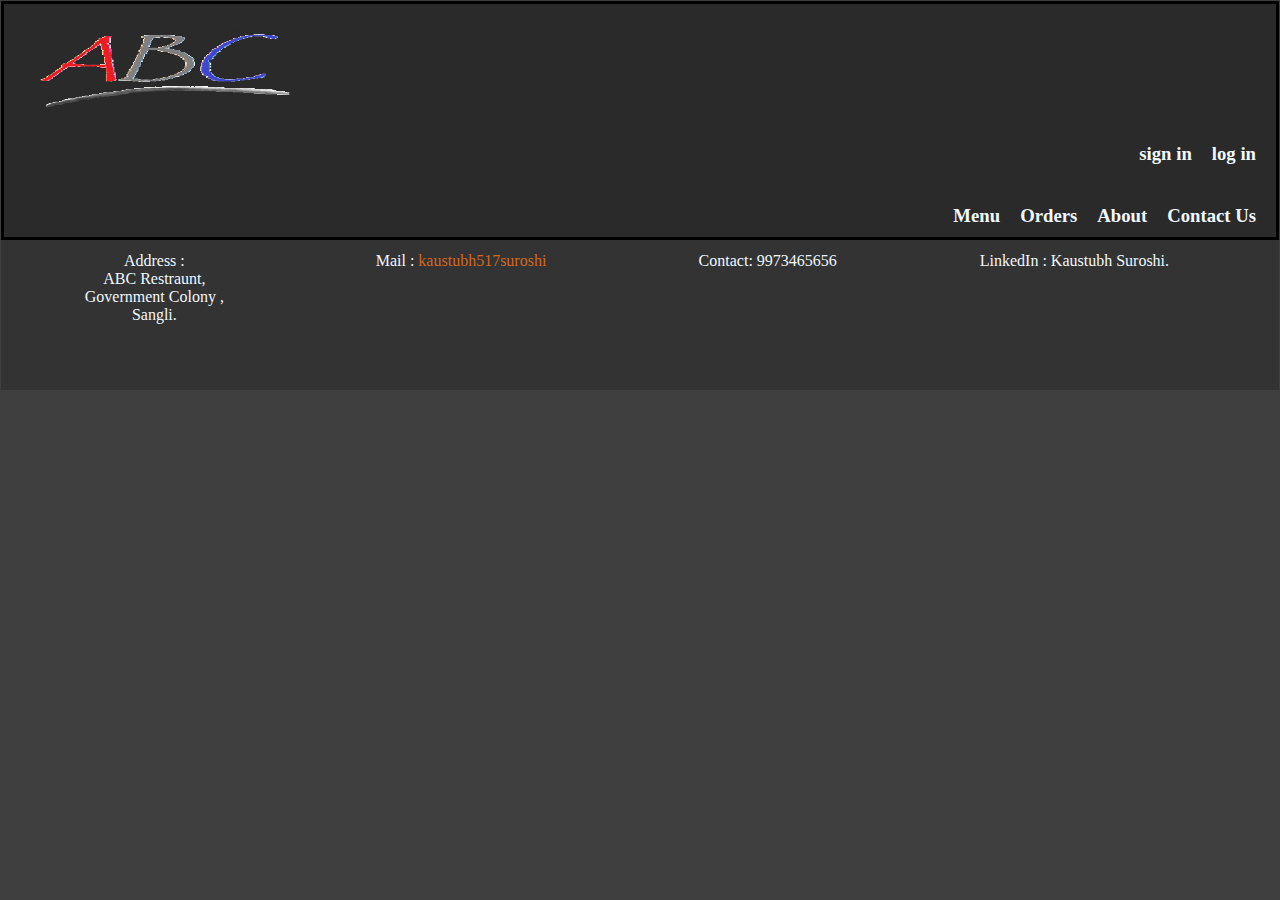
<file: About.html>
<html>
    <head>
        <title>abc | About</title>
        <link rel="stylesheet" href="CSS/style.css">
    </head>
    <body>
        <header>            
            <nav id="nav">
                <a href="index.html">
                <img src="./IMAGES/logo.png" width="300" height="110">
    
            </a>
                <h3><ul>
                    <li>
                        <a href="login.html">log in</a>
                    </li>
                    <li>
                        <a href="signin.html">sign in</a>
                    </li>
                </ul>
                <br>
            </h3>
            <h1 style="font-size: 40px ;">    
            <ul>

            </h1>
            <h3>
                <li><a href="contact.html" target="_blank">Contact Us</a></li>
                <li><a href="about.html" target="_blank">About</a></li>
                <li><a href="Orders.html" target="_blank">Orders</a></li>
                <li><a href="Menu.html" target="_blank">Menu</a></li>
            </h3>
            </ul>
            </nav>
        </header>


        <section class="footer">
            <div id="foo">
                Address :<br> ABC Restraunt,<br> Government Colony ,<br>Sangli.
            </div>
            <div id="foo">
                Mail : <a href="mailto:kaustubh517suroshi@gmail.com">kaustubh517suroshi</a>
            </div>
            <div id="foo">
                Contact: 9973465656
            </div>
            <div id="foo">
                LinkedIn : Kaustubh Suroshi.
            </div>
        </section>
    </body>
</html>
</file>
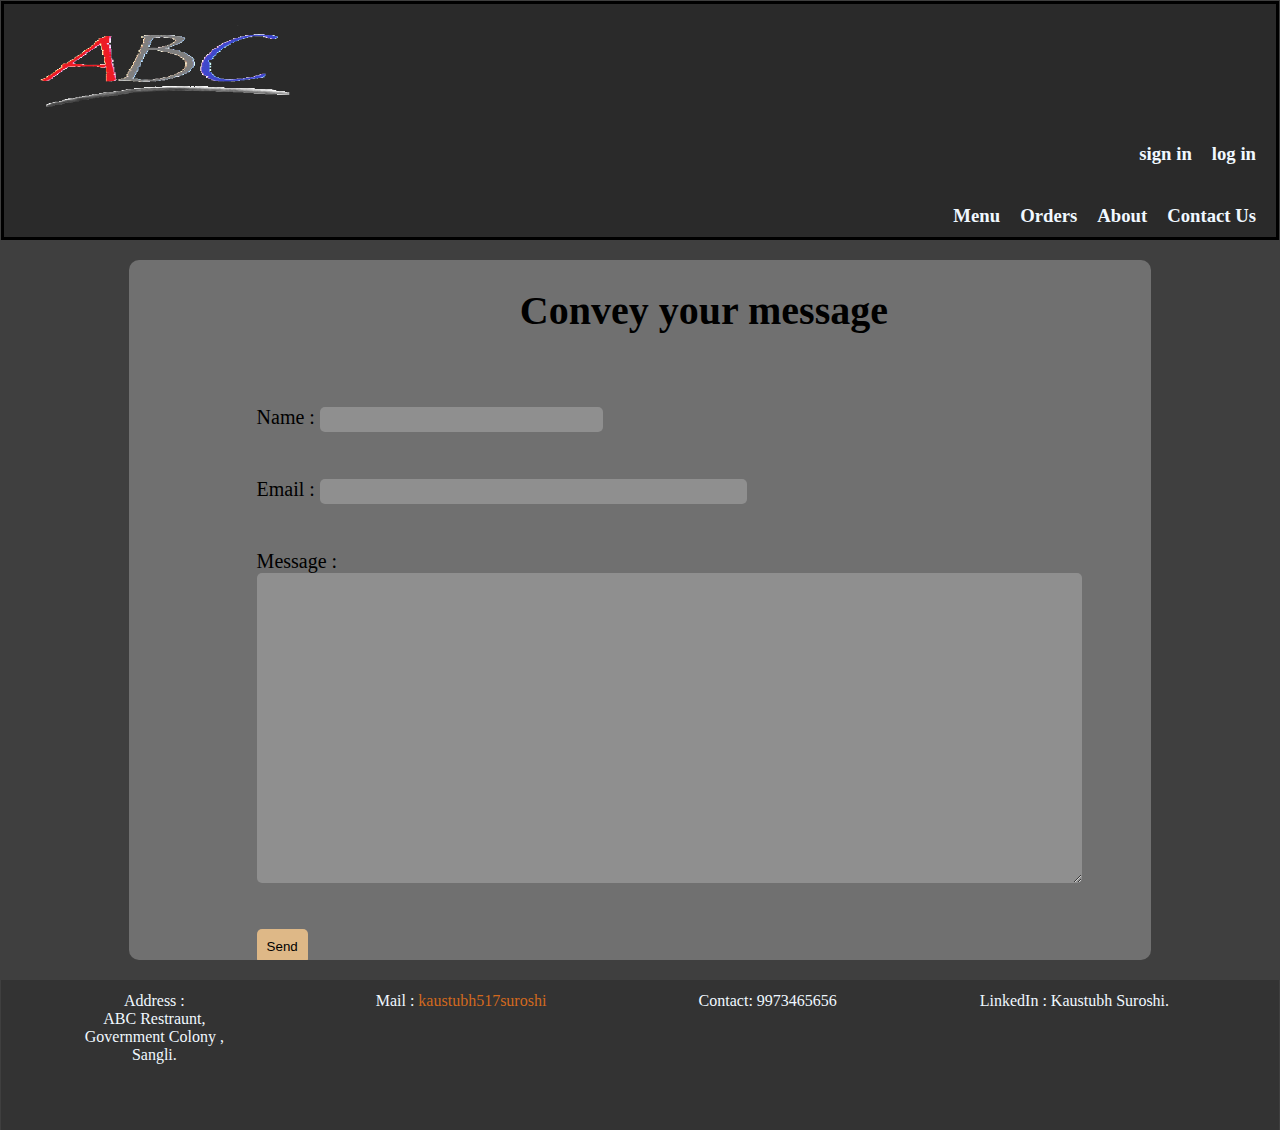
<file: contact.html>
<html>
    <head>
        <title>abc | Contact</title>
        <link rel="stylesheet" href="CSS/style.css">
    </head>
    <body>
        <header>            
            <nav id="nav">
                <a href="index.html">
                <img src="./IMAGES/logo.png" width="300" height="110">
    
            </a>
                <h3><ul>
                    <li>
                        <a href="login.html">log in</a>
                    </li>
                    <li>
                        <a href="signin.html">sign in</a>
                    </li>
                </ul>
                <br>
            </h3>
            <h1 style="font-size: 40px ;">    
            <ul>

            </h1>
            <h3>
                <li><a href="contact.html" target="_blank">Contact Us</a></li>
                <li><a href="about.html" target="_blank">About</a></li>
                <li><a href="Orders.html" target="_blank">Orders</a></li>
                <li><a href="Menu.html" target="_blank">Menu</a></li>
            </h3>
            </ul>
            </nav>
        </header>
        <section class="login" style="padding-top:0px; height:700px">
            <h1 style="text-align:center;"><b>Convey your message<br></b></h1>
            <br>
            <br>
            Name : 
            <input type="text" name="name" size="32" length="33">
            <br>
            <br>
            <br>
            Email : 
            <input type="email" name="Email" size="50" length="51">
            <br>
            <br>
            <br>
            Message :<br>
            <textarea name="message" rows="20"  cols="100" ></textarea>
            <br>
            <br>
            <br>
            <input type="submit" value="Send" id="btn" >            
        </section>


        <section class="footer">
            <div id="foo">
                Address :<br> ABC Restraunt,<br> Government Colony ,<br>Sangli.
            </div>
            <div id="foo">
                Mail : <a href="mailto:kaustubh517suroshi@gmail.com">kaustubh517suroshi</a>
            </div>
            <div id="foo">
                Contact: 9973465656
            </div>
            <div id="foo">
                LinkedIn : Kaustubh Suroshi.
            </div>
        </section>
    </body>
</html>
</file>
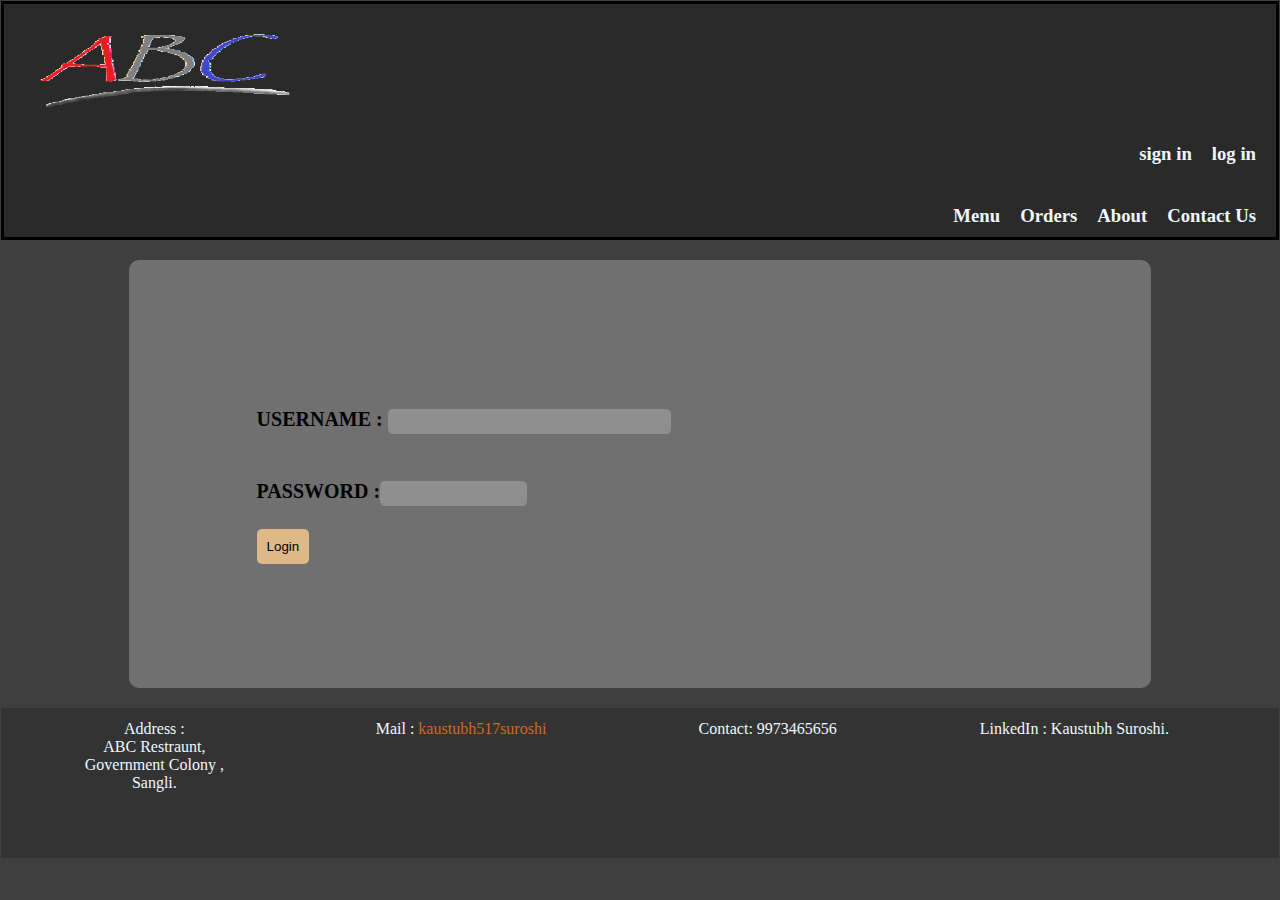
<file: login.html>
<html>
    <head>
        <title>abc | LogIn</title>
        <link rel="stylesheet" href="CSS/style.css">
    </head>
    <body>
        <header>            
            <nav id="nav">
                <a href="index.html">
                <img src="./IMAGES/logo.png" width="300" height="110">
    
            </a>
                <h3><ul>
                    <li>
                        <a href="login.html">log in</a>
                    </li>
                    <li>
                        <a href="signin.html">sign in</a>
                    </li>
                </ul>
                <br>
            </h3>
            <h1 style="font-size: 40px ;">    
            <ul>

            </h1>
            <h3>
                <li><a href="contact.html" target="_blank">Contact Us</a></li>
                <li><a href="about.html" target="_blank">About</a></li>
                <li><a href="Orders.html" target="_blank">Orders</a></li>
                <li><a href="Menu.html" target="_blank">Menu</a></li>
            </h3>
            </ul>
            </nav>
        </header>
        <section class="login">
            <form>
                <p>
                <b>USERNAME : </b>
                <input name="USERNAME" size="32" maxlength="32" type="text" required="required">
                <br />
                <br />
                <br />
                <b>PASSWORD :</b><input name="passwd" size="15" maxlength="15" type="password" required="required">
                <br />
                <br />
                <input type="submit" value="Login" id="btn">
                </form>
        </section>




        
        <section class="footer">
            <div id="foo">
                Address :<br> ABC Restraunt,<br> Government Colony ,<br>Sangli.
            </div>
            <div id="foo">
                Mail : <a href="mailto:kaustubh517suroshi@gmail.com">kaustubh517suroshi</a>
            </div>
            <div id="foo">
                Contact: 9973465656
            </div>
            <div id="foo">
                LinkedIn : Kaustubh Suroshi.
            </div>
        </section>
        </body>
        </html>
</file>
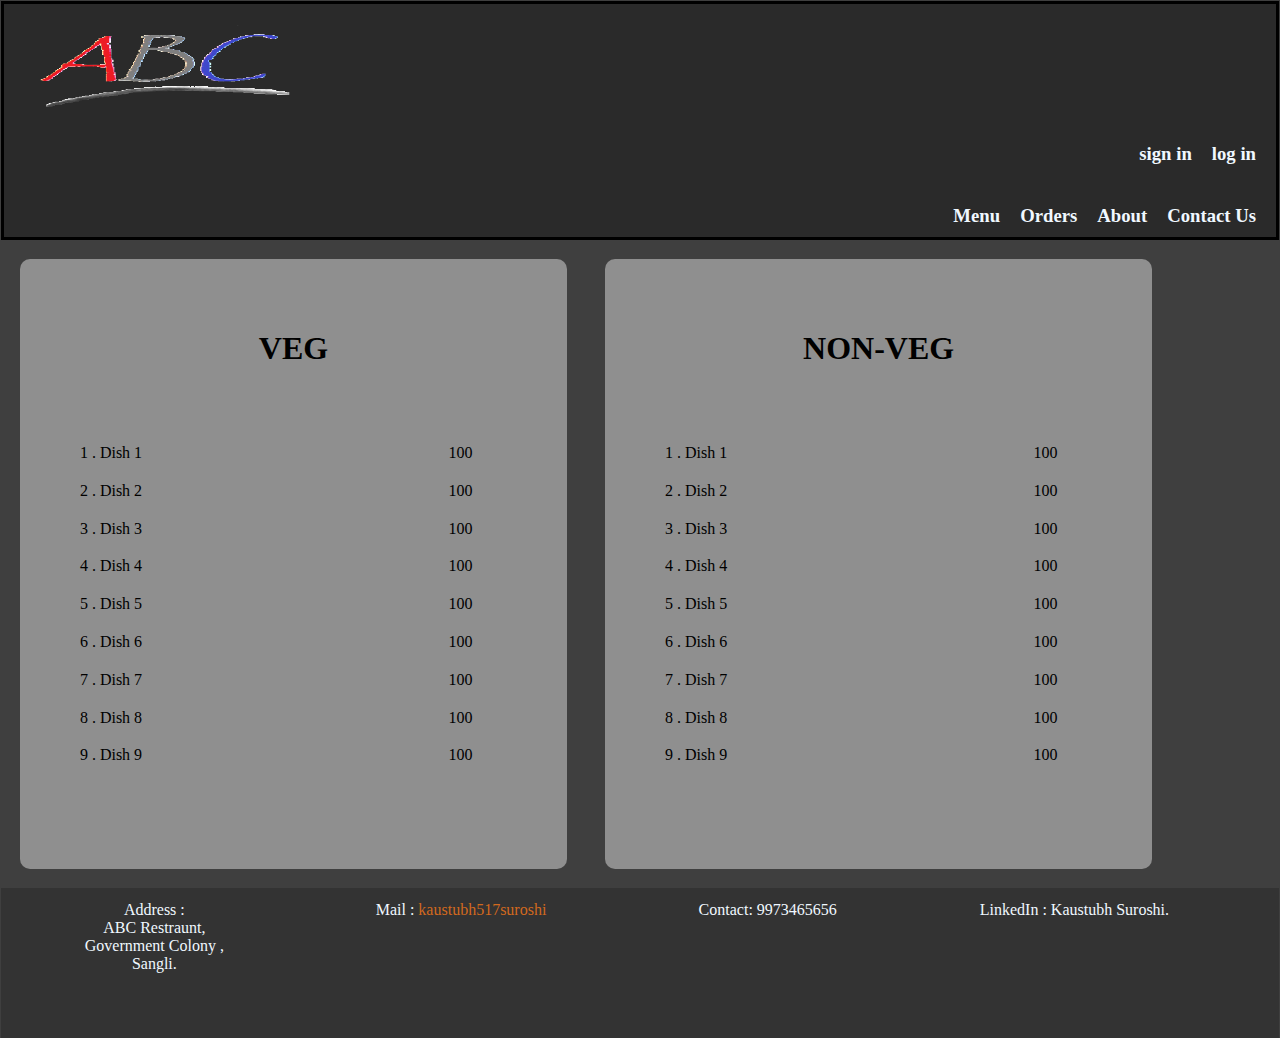
<file: Menu.html>
<html>
    <head>
        <title>abc | Menu</title>
        <link rel="stylesheet" href="CSS/style.css">
    </head>
    <body>
        <header>            
            <nav id="nav">
                <a href="index.html">
                <img src="./IMAGES/logo.png" width="300" height="110">
    
            </a>
                <h3><ul>
                    <li>
                        <a href="login.html">log in</a>
                    </li>
                    <li>
                        <a href="signin.html">sign in</a>
                    </li>
                </ul>
                <br>
            </h3>
            <h1 style="font-size: 40px ;">    
            <ul>

            </h1>
            <h3>
                <li><a href="contact.html" target="_blank">Contact Us</a></li>
                <li><a href="about.html" target="_blank">About</a></li>
                <li><a href="Orders.html" target="_blank">Orders</a></li>
                <li><a href="Menu.html" target="_blank">Menu</a></li>
            </h3>
            </ul>
            </nav>
        </header>
        <section class="menu">
            <div id="veg">
                <h1 style="text-align:center;font:20px;"><b>VEG</b></h1>
                <div class="dish">
                    <a>1 . Dish 1 </a> <br> 
                    <a>2 . Dish 2</a> <br>
                    <a>3 . Dish 3</a> <br>
                    <a>4 . Dish 4</a> <br>
                    <a>5 . Dish 5</a> <br>
                    <a>6 . Dish 6</a> <br>
                    <a>7 . Dish 7</a> <br>
                    <a>8 . Dish 8</a> <br>
                    <a>9 . Dish 9</a> <br> 
                </div>
                <div class="price">
                    100<br>
                    100<br>
                    100<br>
                    100<br>
                    100<br>
                    100<br>
                    100<br>
                    100<br>
                    100<br>
                </div>
            </div> 
            <div id="veg">
                <h1 style="text-align:center;font:20px;"><b>NON-VEG</b></h1>
                <div class="dish">
                        <a>1 . Dish 1 </a> <br> 
                        <a>2 . Dish 2</a> <br>
                        <a>3 . Dish 3</a> <br>
                        <a>4 . Dish 4</a> <br>
                        <a>5 . Dish 5</a> <br>
                        <a>6 . Dish 6</a> <br>
                        <a>7 . Dish 7</a> <br>
                        <a>8 . Dish 8</a> <br>
                        <a>9 . Dish 9</a> <br> 
                </div>
                <div class="price">
                    100<br>
                    100<br>
                    100<br>
                    100<br>
                    100<br>
                    100<br>
                    100<br>
                    100<br>
                    100<br>
                </div>
            </div>
        </section>

        <section class="footer">
            <div id="foo">
                Address :<br> ABC Restraunt,<br> Government Colony ,<br>Sangli.
            </div>
            <div id="foo">
                Mail : <a href="mailto:kaustubh517suroshi@gmail.com">kaustubh517suroshi</a>
            </div>
            <div id="foo">
                Contact: 9973465656
            </div>
            <div id="foo">
                LinkedIn : Kaustubh Suroshi.
            </div>
        </section>
    </body>
</html>
</file>
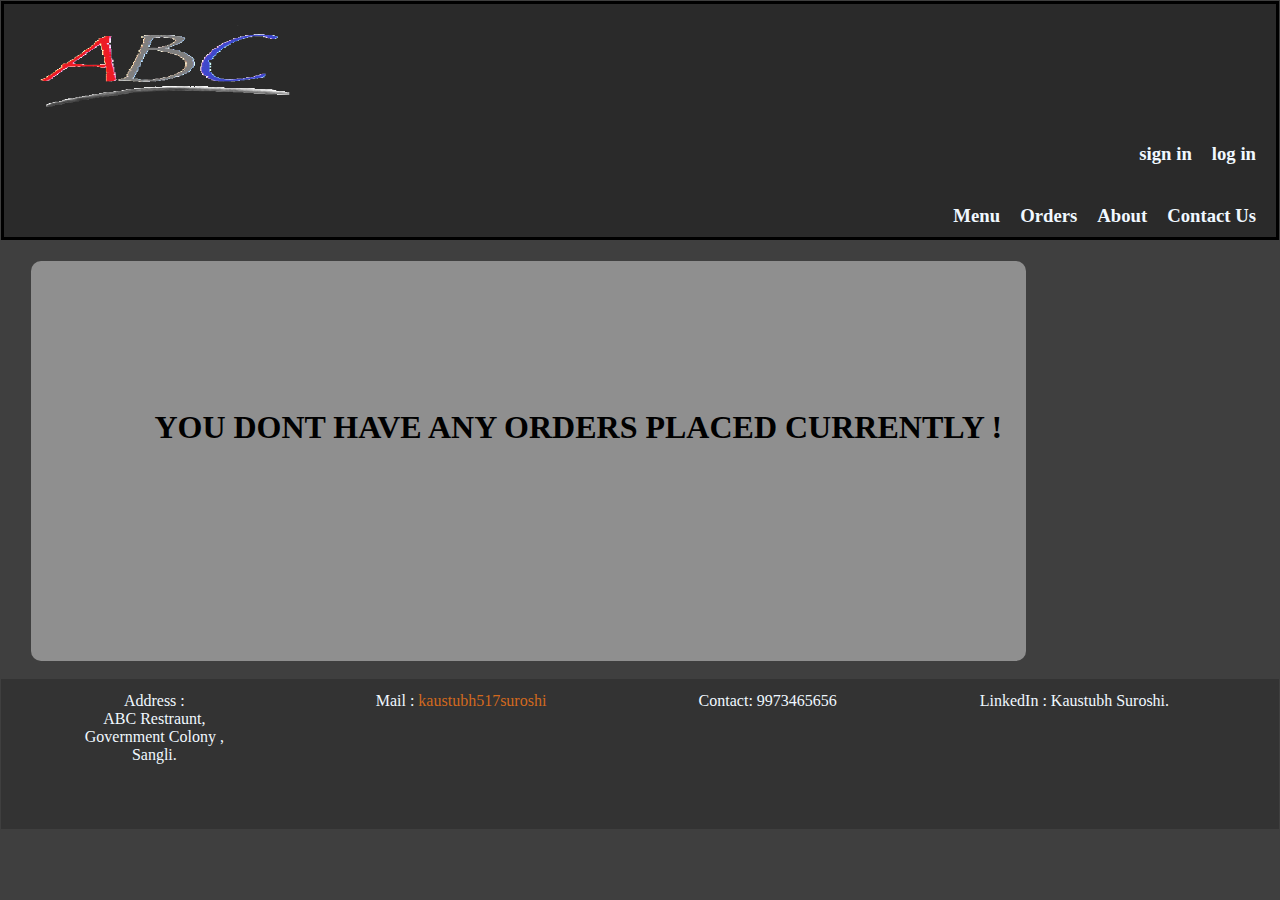
<file: Orders.html>
<html>
    <head>
        <title>abc | Orders</title>
        <link rel="stylesheet" href="CSS/style.css">
    </head>
    <body>
        <header>            
            <nav id="nav">
                <a href="index.html">
                <img src="./IMAGES/logo.png" width="300" height="110">
    
            </a>
                <h3><ul>
                    <li>
                        <a href="login.html">log in</a>
                    </li>
                    <li>
                        <a href="signin.html">sign in</a>
                    </li>
                </ul>
                <br>
            </h3>
            <h1 style="font-size: 40px ;">    
            <ul>

            </h1>
            <h3>
                <li><a href="contact.html" target="_blank">Contact Us</a></li>
                <li><a href="about.html" target="_blank">About</a></li>
                <li><a href="Orders.html" target="_blank">Orders</a></li>
                <li><a href="Menu.html" target="_blank">Menu</a></li>
            </h3>
            </ul>
            </nav>
        </header>
        <section class="order">
            <h1>
                <br><br><br><br>
                YOU DONT HAVE ANY ORDERS PLACED CURRENTLY ! <br><br><br>
            </h1>
        </section>
        <br>
        <section class="footer">
            <div id="foo">
                Address :<br> ABC Restraunt,<br> Government Colony ,<br>Sangli.
            </div>
            <div id="foo">
                Mail : <a href="mailto:kaustubh517suroshi@gmail.com">kaustubh517suroshi</a>
            </div>
            <div id="foo">
                Contact: 9973465656
            </div>
            <div id="foo">
                LinkedIn : Kaustubh Suroshi.
            </div>
        </section>
    </body>
</html>
</file>
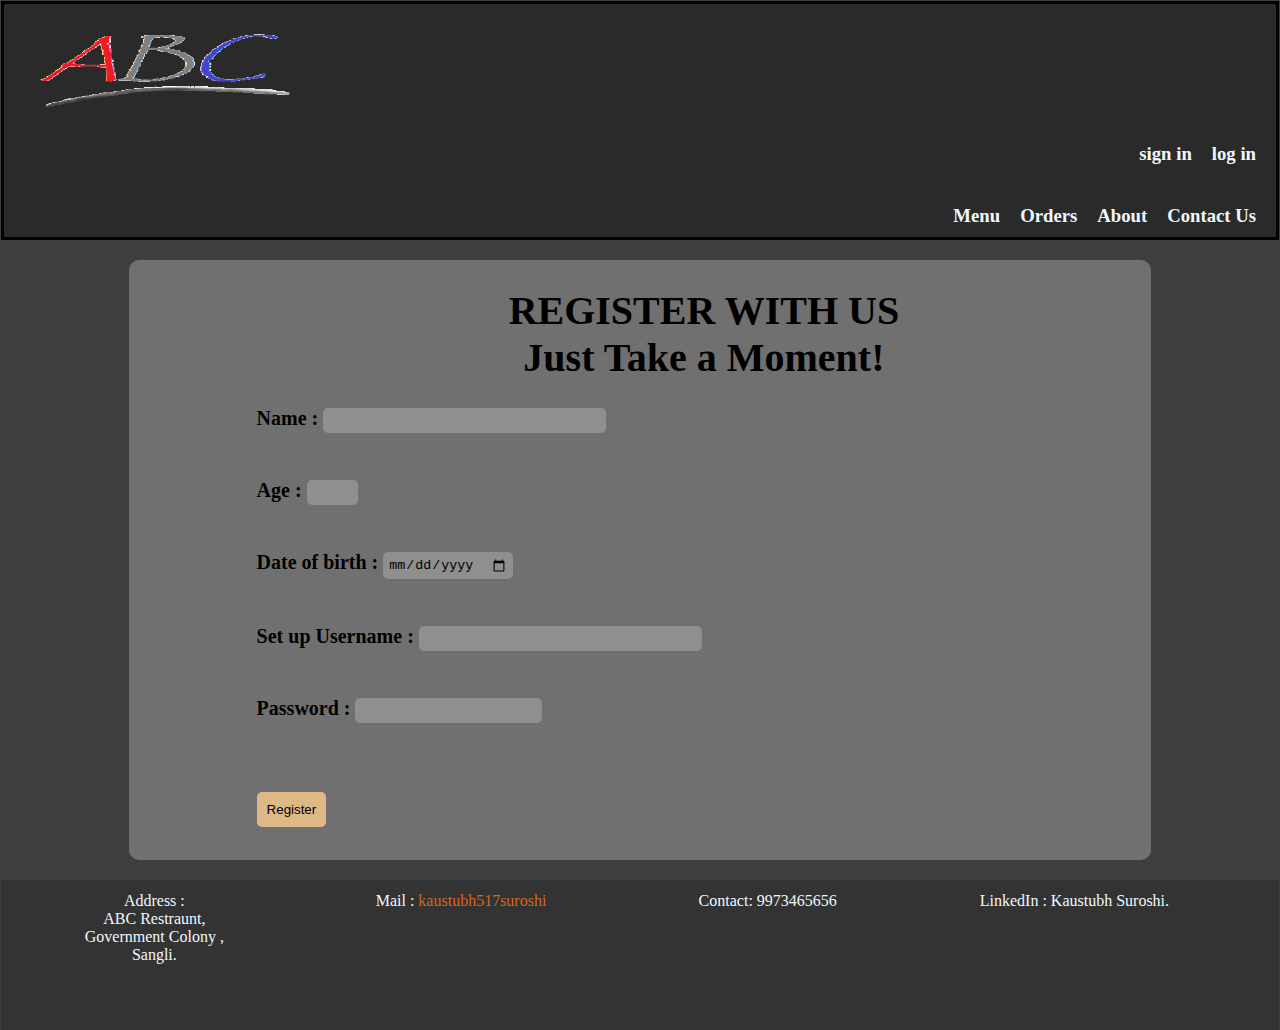
<file: signin.html>
<html>
    <head>
        <title>abc | SignIn</title>
        <link rel="stylesheet" href="CSS/style.css">
    </head>
    <body>
        <header>            
            <nav id="nav">
                <a href="index.html">
                <img src="./IMAGES/logo.png" width="300" height="110">
    
            </a>
                <h3><ul>
                    <li>
                        <a href="login.html">log in</a>
                    </li>
                    <li>
                        <a href="signin.html">sign in</a>
                    </li>
                </ul>
                <br>
            </h3>
            <h1 style="font-size: 40px ;">    
            <ul>

            </h1>
            <h3>
                <li><a href="contact.html" target="_blank">Contact Us</a></li>
                <li><a href="about.html" target="_blank">About</a></li>
                <li><a href="Orders.html" target="_blank">Orders</a></li>
                <li><a href="Menu.html" target="_blank">Menu</a></li>
            </h3>
            </ul>
            </nav>
        </header>
        <section class="login" style="padding-top:0%; height:600px">
            <h1 style="text-align :center;"><b>REGISTER WITH US <br> Just Take a Moment!<br></b></h1>
            <form>
                <b>Name : </b>  
                <input type="text" name="name" size="32" length="33">
                <br>
                <br>
                <br>
                <b> Age :</b>
                <input type="text" name="age" size="3" length="3">
                <br>
                <br>
                <br>
                <b>Date of birth :</b>
                <input type="date" name="dob">
                <br>
                <br>
                <br>
                <b>Set up Username :</b>
                <input type="text" size="32" length="32">
                <br>
                <br>
                <br>
                <b>Password : </b>
                <input type="password" name="psswd" size="20" length="21">
                <br>
                <br>
                <br>
                <br>
                <input type="submit" value="Register" id="btn">
            </form>
        </section>
        <section class="footer">
            <div id="foo">
                Address :<br> ABC Restraunt,<br> Government Colony ,<br>Sangli.
            </div>
            <div id="foo">
                Mail : <a href="mailto:kaustubh517suroshi@gmail.com">kaustubh517suroshi</a>
            </div>
            <div id="foo">
                Contact: 9973465656
            </div>
            <div id="foo">
                LinkedIn : Kaustubh Suroshi.
            </div>
        </section>
        </body>
        </html>
</file>
<file: CSS/style.css>
*{
    margin:none;
    border:none;
    padding:none;
}
#nav{
    list-style: none;
    color:chocolate;
    background-color:rgb(42, 42, 42);
    padding:10px;
    border: rgb(0, 0, 0) solid;
    overflow: auto;
    /* margin: 10px; */
}
#nav li{
    list-style:none;
    margin: none;
    float:right;
}
#nav ul{
    margin: none;
}
#nav :hover{
    color: chocolate;
}
#nav li a:hover{
    background-color: rgb(70, 70, 70);
}
#nav a{
    text-decoration:none;
    color:antiquewhite;
}
#nav li a{
    padding:10px;
    color:aliceblue;
    margin:none;
}
body{
    background-color:rgb(63, 63, 63);
    color:aliceblue;
    margin: 1px;
    border: none;
}
.content{
    min-height: fit-content;
}
.a :hover{
    background-color: #333;
}
.box:hover{
    background-color:chocolate;
    color:black;
}
.box{
    background-color: #7777;
    color:white;
    text-align: center;
    text-decoration: none;
    padding: 20px;
    overflow: auto;
    margin: 10px;
    border-radius: 10px;
    display: flexbox;
}
.content a{
    text-decoration: none;
    float: left;
}
.about{
    background-color: #7777;
    width:100%;
    /* height: 10cm; */
    height: 500px;
    /* color:#333; */
    text-align: center;
    padding-top: 100px;
    line-height: 1cm;
    background:url('../IMAGES/about.jpg') no-repeat center center/cover;
}
.about a{
    padding: 10px;
    background-color: #333;
    color:whitesmoke;
    text-decoration: none;
}
.about a:hover{
    background-color: coral;
    color:black;
    
}
.footer{
    /* float: none; */
    background-color: #333;
    color: aliceblue;
    width:100%;
    height:150px;
    float: left;
    /* overflow: auto; */
}
#foo{
    float: left;
    padding: 1%;
    height: 90px;;
    width:22%;
    text-align: center;
}
#foo a{
    text-decoration: none;
    color:chocolate;
}
.login{
    font-size:20px;
    background-color: rgb(112, 112, 112);
    padding: 10% 0px 0px 10%;          /* top right bottom left*/
    margin: 20px;
    margin-left: 10%;
    margin-right: 10%;
    border-radius: 10px;
    width:70%;
    color: black;
    height: 300px;
    overflow: auto;
}
.login input{
    border-radius: 5px;
    background-color:rgb(143, 143, 143) ;
    padding: 5px;
}
.login textarea{
    padding: 5px;
    border-radius: 5px;
    background-color:rgb(143, 143, 143) ;

}
#btn{
    padding:10px;
    background-color: burlywood;
}
#btn:hover{
    background-color: chocolate;
    color: black;
    cursor: pointer;
}
.menu{
    background-color:rgb(143, 143, 143) ;
    /* padding-left: 2cm; */
    color:black;
    border: 10px;
    border-color: brown;
    height:fit-content;
}
.order{
    background-color:rgb(143, 143, 143) ;
    color:black;
    width:70%;
    margin-left:30px;
    /* border-left:50px; */
    padding-left: 100px;
    border-radius: 10px;
    height: 400px;
    text-align: center;
    
}
#veg{
    width:35%;
    float:left;
    background-color:rgb(143, 143, 143) ;
    color:black;
    font: Arial;
    font:20px;
    padding: 50px;
    border-radius: 10px;
    text-decoration:none;
    line-height:1cm;
    margin: 5mm;
}
.price{
    float:right;
    padding:10% 10% 10% 0;
    
}
.dish{
    float:left;
    padding:10% 10% 10% 0;
}
#veg a{
    padding:10px;
}
#veg a:hover{
    cursor:pointer;
    background-color: chocolate;
    color:white;
}
</file>
